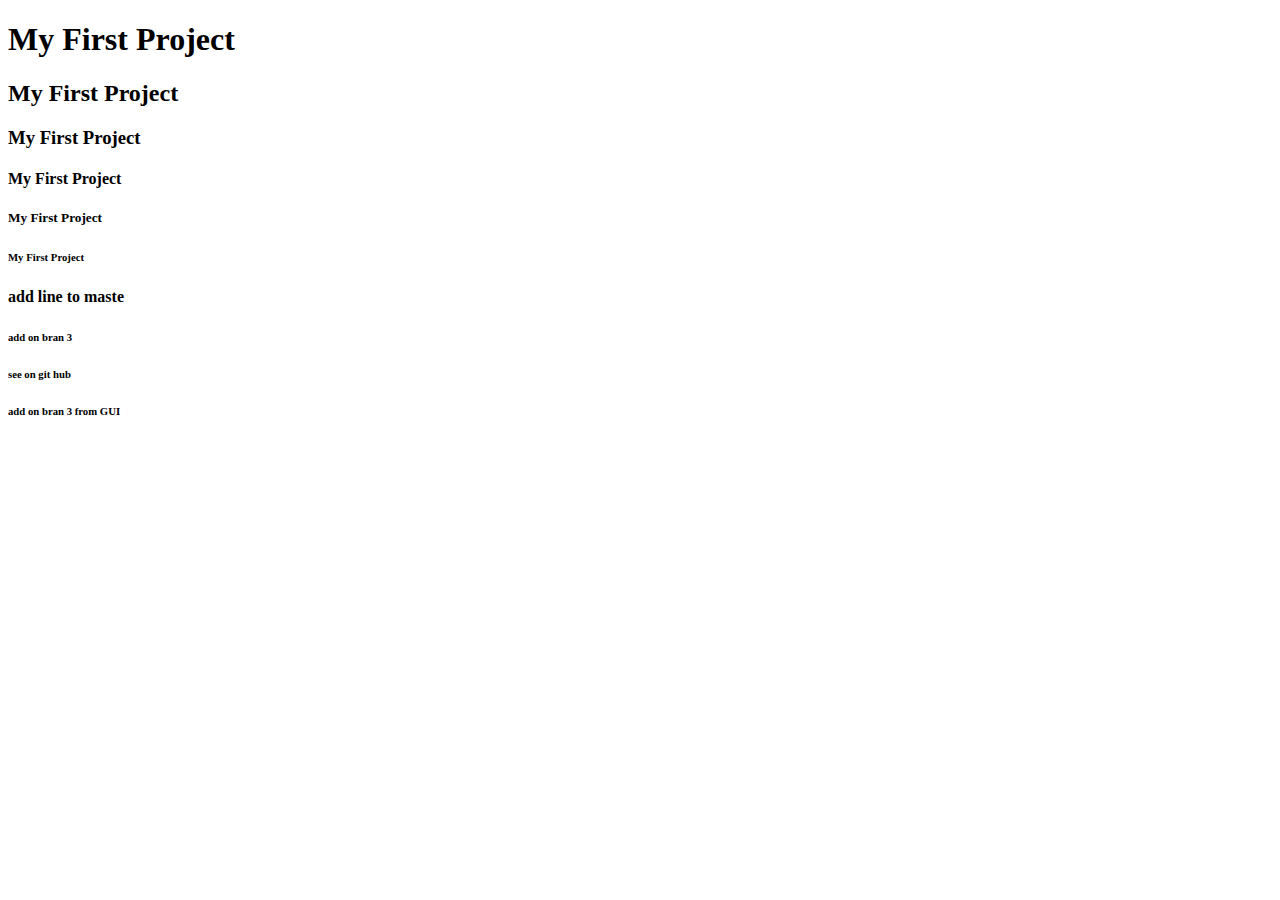
<file: page1.html>
<!DOCTYPE html>
<html>
	
<body >
  <h1>My First Project</h1>
  <h2>My First Project</h2>
  <h3>My First Project</h3>
 <h4>My First Project</h4>
  <h5>My First Project</h5>
   <h6>My First Project</h6>

    <h4>add line to maste</h4>

   <h6>add on bran 3</h6>
 <h6>see on git hub</h6>

 <h6>add on bran 3 from GUI </h6>
		</body >
		</html>
</file>
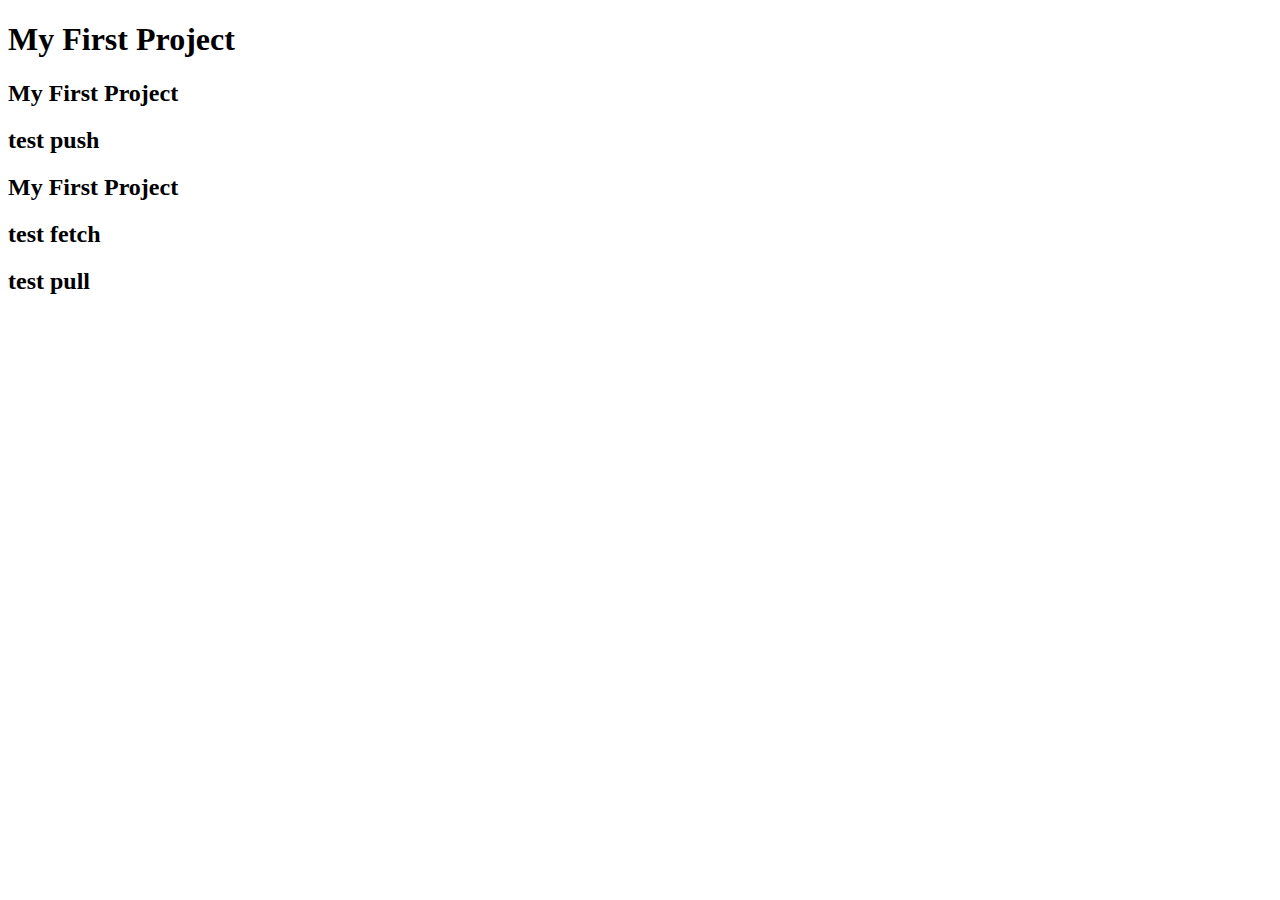
<file: page2.html>
<!DOCTYPE html>
<html>
	
<body >
  <h1>My First Project</h1>

  <h2>My First Project</h2>

<h2>test push</h2>
  <h2>My First Project</h2>
	
	<h2>test fetch</h2>
	<h2>test pull</h2>

		</body >
		</html>
</file>
